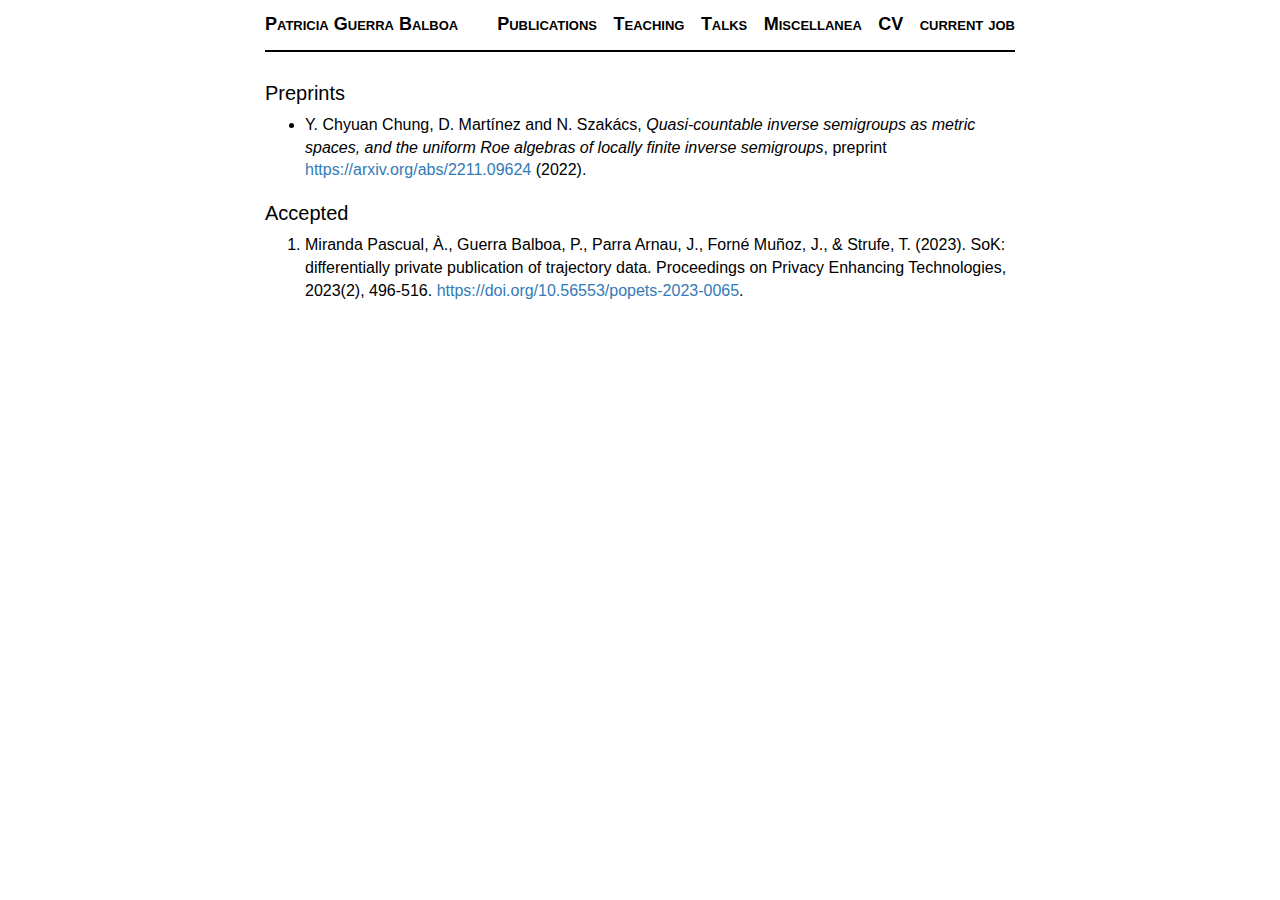
<file: publications.html>
<!doctype html>
<html lang="en">
    <head>
        <meta charset="utf-8">
        <meta http-equiv="x-ua-compatible" content="ie=edge">
        <meta name="viewport" content="width=device-width, initial-scale=1">
        <title>Patricia Guerra Balboa</title>
        <link rel="stylesheet" href="https://maxcdn.bootstrapcdn.com/bootstrap/3.3.7/css/bootstrap.min.css" integrity="sha384-BVYiiSIFeK1dGmJRAkycuHAHRg32OmUcww7on3RYdg4Va+PmSTsz/K68vbdEjh4u" crossorigin="anonymous">
        <link rel="stylesheet" href="./css/default.css" />
    </head>
    <body>
        <header>
            <div class="logo">
                <a href="./index.html">Patricia Guerra Balboa</a>
            </div>
            <nav>
                <a href="./publications.html">Publications</a>
                <a href="./teaching.html">Teaching</a>
                <a href="./talks.html">Talks</a>
                <a href="./miscellanea.html">Miscellanea</a>
                <a href="./pdf/cv.pdf">CV</a>
                <a href="https://www.kastel.kit.edu/" target="_blank">current job</a> <!-- this is for open a new tab-->
            </nav>
        </header>

        <main role="main">
            <h2>Preprints</h2>
            <ul>
                <li>
                    Y. Chyuan Chung, D. Martínez and N. Szakács, <em>Quasi-countable inverse semigroups as metric spaces, and the uniform Roe algebras of locally finite inverse semigroups</em>, preprint <a href="https://arxiv.org/abs/2211.09624">https://arxiv.org/abs/2211.09624</a> (2022).
                </li>
            </ul>
            <h2>Accepted</h2>
            <ol reversed>
                <li>
                    Miranda Pascual, À., Guerra Balboa, P., Parra Arnau, J., Forné Muñoz, J., & Strufe, T. (2023). SoK: differentially private publication of trajectory data. Proceedings on Privacy Enhancing Technologies, 2023(2), 496-516. <a href="https://doi.org/10.56553/popets-2023-0065">https://doi.org/10.56553/popets-2023-0065</a>.
                </li>
            </ol>
        </main>
    </body>
</html>
</file>
<file: css/default.css>
html{font-size:62.5%}
body{font-size:1.6rem;color:#000}
header{border-bottom:0.2rem solid #000;}
div#subheader-info{width:60%;float:left}
.left{float:left;width:60%}
.right{float:right;margin-left:40%}
div#subheader-picture{width:40%;float:right}
nav{font-variant:small-caps;text-align:right}
nav a{font-variant:small-caps;font-size:1.8rem;font-weight:bold;color:black;text-decoration:none}
footer{margin-top:3rem;padding:1.2rem 0;border-top:0.2rem solid #000;font-size:1.2rem;color:#555}
h1{font-size:2.4rem}
h2{font-size:2rem}
article .header{font-size:1.4rem;font-style:italic;color:#555}
.logo a{font-variant:small-caps;font-weight:bold;color:#000;text-decoration:none}
@media (max-width:319px)
{
	body{width:90%;margin:0;padding:0 5%}
	header{margin:4.2rem 0}
	nav{margin:0 auto 3rem;text-align:center}
	footer{text-align:center}
	.logo{text-align:center;margin:1rem auto 3rem}
	.logo a{font-size:2.4rem}
	nav a{display:block;line-height:1.6}
}
@media (min-width:320px)
{
	body{width:90%;margin:0;padding:0 5%}
	header{margin:4.2rem 0}
	nav{margin:0 auto 3rem;text-align:center}
	footer{text-align:center}
	.logo{text-align:center;margin:1rem auto 3rem}
	.logo a{font-size:2.4rem}
	nav a{display:inline;margin:0 0.6rem}
}
@media (min-width:640px)
{
	body{width:75rem;margin:0 auto;padding:0}
	header{margin:0 0 3rem;padding:1.2rem 0; background-color:white}
	nav{margin:0;text-align:right}
	nav a{margin:0 0 0 1.2rem;display:inline}
	footer{text-align:right}
	.logo{margin:0;text-align:left}
	.logo a{float:left;font-size:1.8rem}
}
</file>
